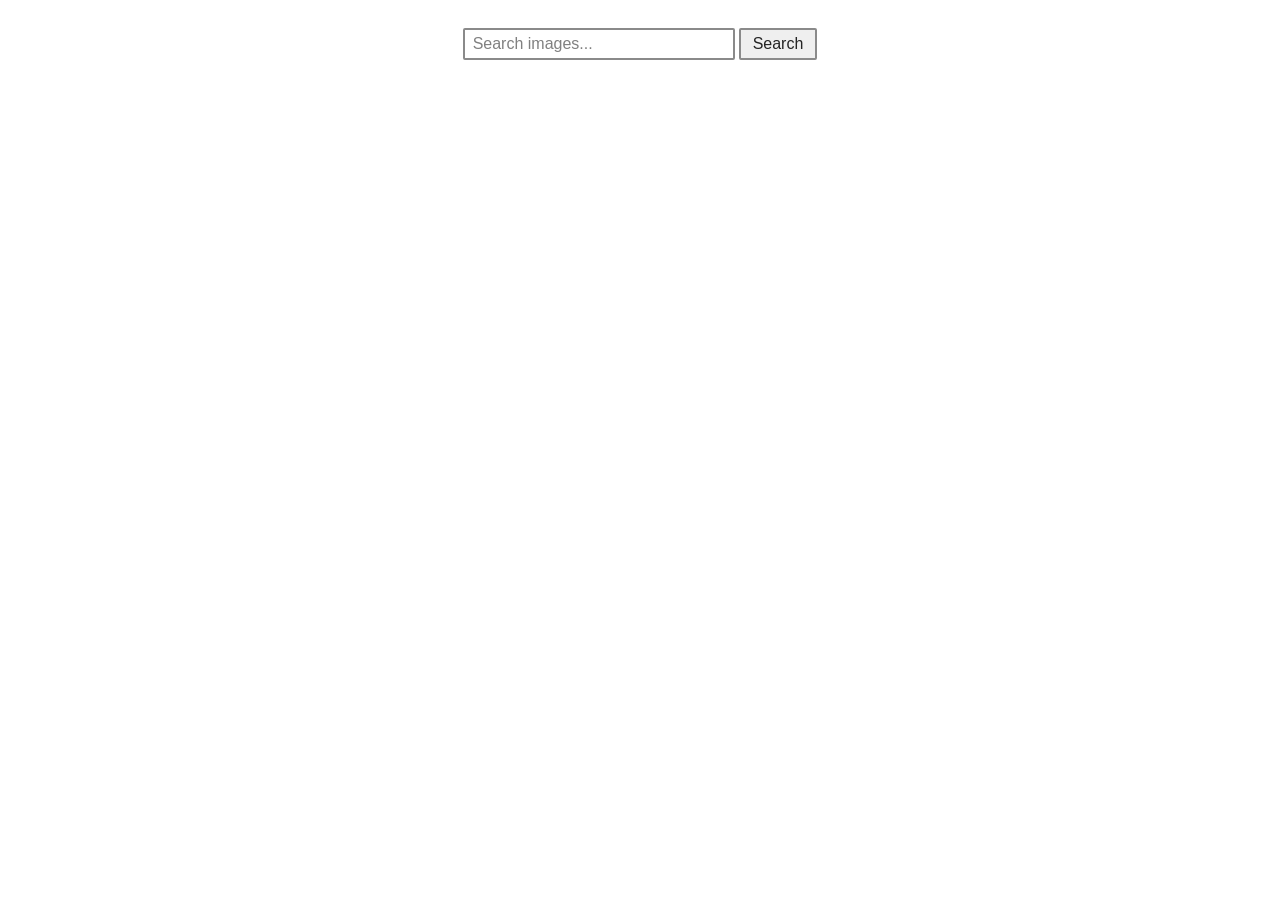
<file: src/index.html>
<!doctype html>
<html lang="en">
  <head>
    <meta charset="UTF-8" />
    <link rel="icon" type="image/svg+xml" href="./favicon.svg" />
    <meta name="viewport" content="width=device-width, initial-scale=1.0" />
    <title>Image Search</title>
    <link rel="stylesheet" href="./css/styles.css" />
  </head>

  <body>
    <main>
      <div class="image-search-container">
        <form class="form">
          <label>
            <input
              type="text"
              name="search-text"
              placeholder="Search images..."
              required
            />
          </label>
          <button type="submit">Search</button>
        </form>

        <span class="loader is-hidden">Loading images, please wait...</span>

        <ul class="gallery"></ul>
      </div>
    </main>

    <script type="module" src="./main.js"></script>
  </body>
</html>
</file>
<file: src/css/styles.css>
/**
  |============================
  | include css partials with
  | default @import url()
  |============================
*/
/* Common styles */
@import url('./reset.css');
@import url('./base.css');
@import url('./container.css');
@import url('./animations.css');

/* Sections style */
/* @import url('./header.css'); */
/* @import url('./vite-promo.css'); */
/* @import url('./badges.css'); */
/* @import url('./back-link.css'); */
/* @import url('./footer.css'); */

/* Tasks */
@import url('./image-search.css');
</file>
